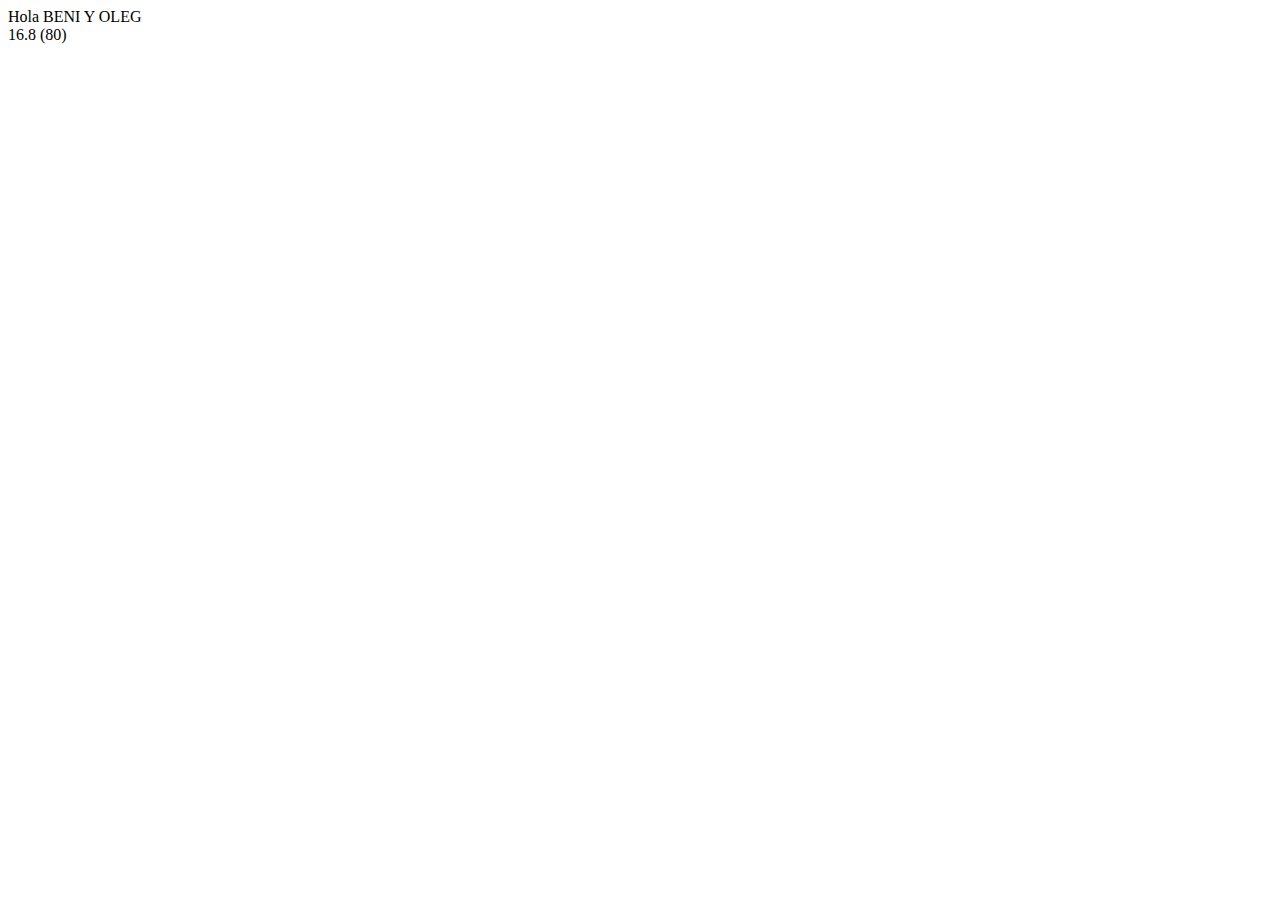
<file: index.html>
<!DOCTYPE html>
<html lang="en">
<head>
    <meta charset="UTF-8">
    <meta name="viewport" content="width=device-width, initial-scale=1.0">
    <title>Document</title>
</head>
<body>
    <div class="caja"></div>
    <!-- <script src="index copy 3.js"></script> -->
    <script src="index.js"></script>
</body>
</html>
</file>
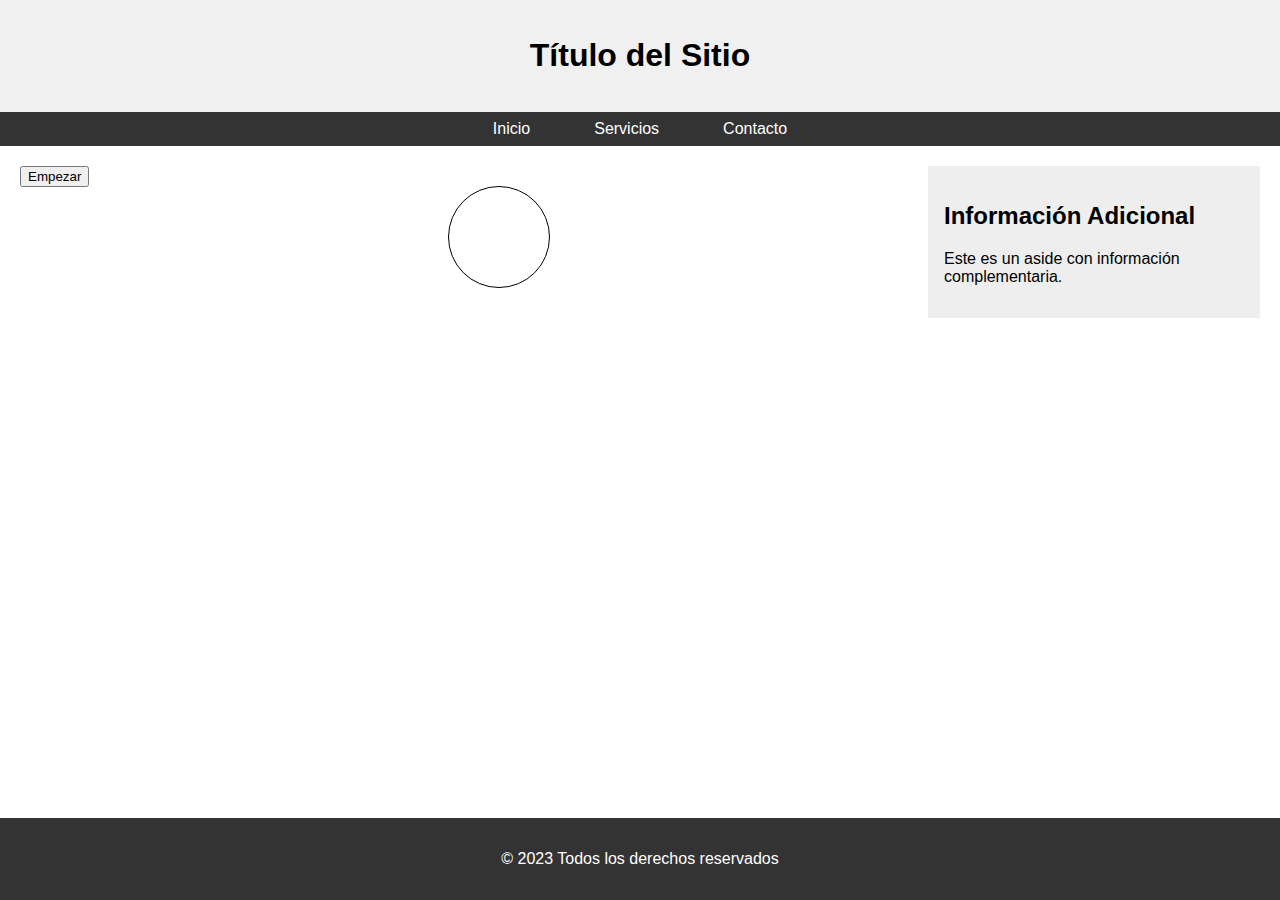
<file: actividad1_por_hacer/index.html>
<!-- <!DOCTYPE html>
<html lang="es">
<head>
  <meta charset="UTF-8">
  <meta name="viewport" content="width=device-width, initial-scale=1.0">
  <link rel="stylesheet" href="css/style.css"/>
  <title>Actividad "Eventos y funciones"</title>
</head>
<body>
  <div class="caja">
    <button class="boton1">Empezar</button>
  </div>
  
  <div class="circulo"></div>
  
  <script src="js/index.js"></script>
</body>
</html> -->

<!DOCTYPE html>
<html lang="es">
<head>
    <meta charset="UTF-8">
    <meta name="viewport" content="width=device-width, initial-scale=1.0">
    <title>Actividad "Eventos y funciones"</title>
    <style>
        /* Estilos básicos para la estructura */
        body {
            font-family: sans-serif;
            margin: 0;
            display: flex;
            flex-direction: column;
            min-height: 100vh; /* Asegura que el body ocupa toda la altura de la pantalla */
        }
        header {
            background-color: #f0f0f0;
            padding: 1em;
            text-align: center;
        }
        nav ul {
            list-style: none;
            padding: 0;
            margin: 0;
            display: flex;
            justify-content: center;
            background-color: #333;
        }
        nav li {
            margin: 0 1em;
        }
        nav a {
            display: block;
            padding: 0.5em 1em;
            color: white;
            text-decoration: none;
        }
        main {
            flex-grow: 1; /* Permite que el main se expanda para ocupar el espacio disponible */
            padding: 20px;
            display: flex;
            flex-wrap: wrap; /* Para que el aside se coloque debajo en pantallas pequeñas */
            justify-content: center; /* Centra el contenido horizontalmente */
            align-items: flex-start; /* Alinea los elementos al inicio verticalmente */
        }
        aside {
            width: 300px;
            background-color: #eee;
            padding: 1em;
            margin-left: 20px; /* Espacio entre el main y el aside */
        }
        .caja {
            margin-bottom: 20px;
            text-align: center;
        }
        .circulo {
            width: 100px;
            height: 100px;
            background-color: white;
            border-radius: 50%;
            border: 1px solid black;
            margin: 20px auto; /* Centra el círculo */
            cursor: pointer;
        }
        footer {
            background-color: #333;
            color: white;
            text-align: center;
            padding: 1em;
        }

        /* Media query para responsive */
        @media (max-width: 768px) {
            main {
                flex-direction: column; /* Apila el main y el aside verticalmente */
                align-items: center; /* Centra los elementos */
            }
            aside {
                width: 90%; /* El aside ocupa casi todo el ancho */
                margin: 20px 0; /* Margen arriba y abajo */
            }
        }
    </style>
</head>
<body>
    <header>
        <h1>Título del Sitio</h1>
    </header>
    <nav>
        <ul>
            <li><a href="#">Inicio</a></li>
            <li><a href="#">Servicios</a></li>
            <li><a href="#">Contacto</a></li>
        </ul>
    </nav>
    <main>
        <div class="caja">
            <button class="boton1">Empezar</button>
        </div>
        <div class="circulo"></div>
        <aside>
            <h2>Información Adicional</h2>
            <p>Este es un aside con información complementaria.</p>
        </aside>

    </main>
    <footer>
        <p>&copy; 2023 Todos los derechos reservados</p>
    </footer>
    <script src="js/index.js"></script>
</body>
</html>
</file>
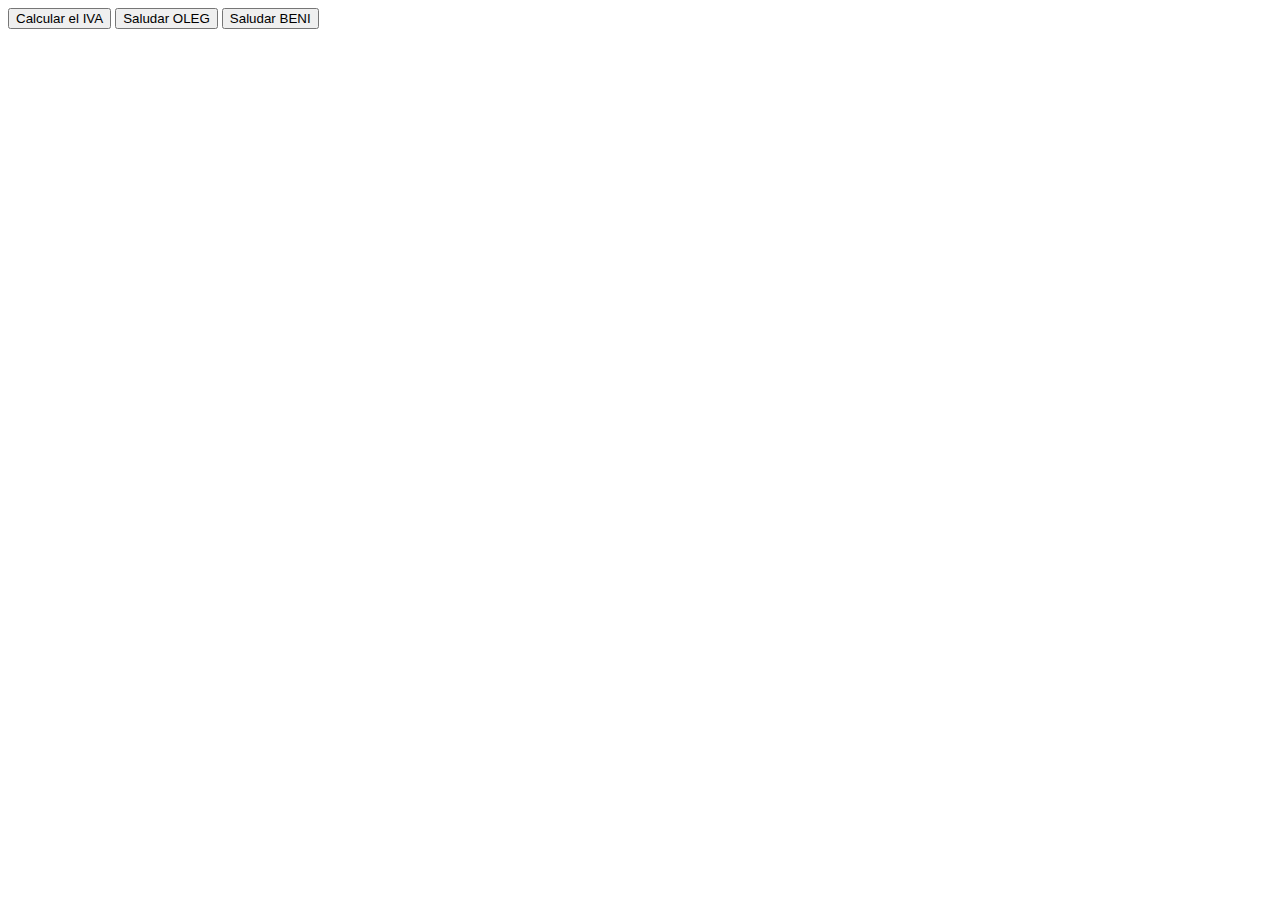
<file: eventos/index.html>
<!DOCTYPE html>
<html lang="en">
<head>
    <meta charset="UTF-8">
    <meta name="viewport" content="width=device-width, initial-scale=1.0">
    <title>Document</title>
</head>
<body>
    <button class="boton1">Calcular el IVA </button>
    <button class="boton2">Saludar OLEG</button>
    <button class="boton3">Saludar BENI</button>
    <div class="caja"></div>
    <script src="index.js"></script>
</body>
</html>
</file>
<file: actividad1_por_hacer/css/style.css>
@import url('https://fonts.googleapis.com/css2?family=Montserrat&display=swap');

*{
  font-family: 'Montserrat', sans-serif;
  font-size:2.2rem;
}
.caja{
  text-align:center;
}
button{
  width:430px;
  border-radius:15px;
}
.circulo {
  width: 100px;
  height: 100px;
  background-color: rgb(30, 73, 126);
  border-radius: 50%;
  margin-top: 20px;
  /* Ajusta el margen superior según tu diseño */
  cursor: pointer;
  /* Cambia el cursor al pasar sobre el círculo */
}
</file>
